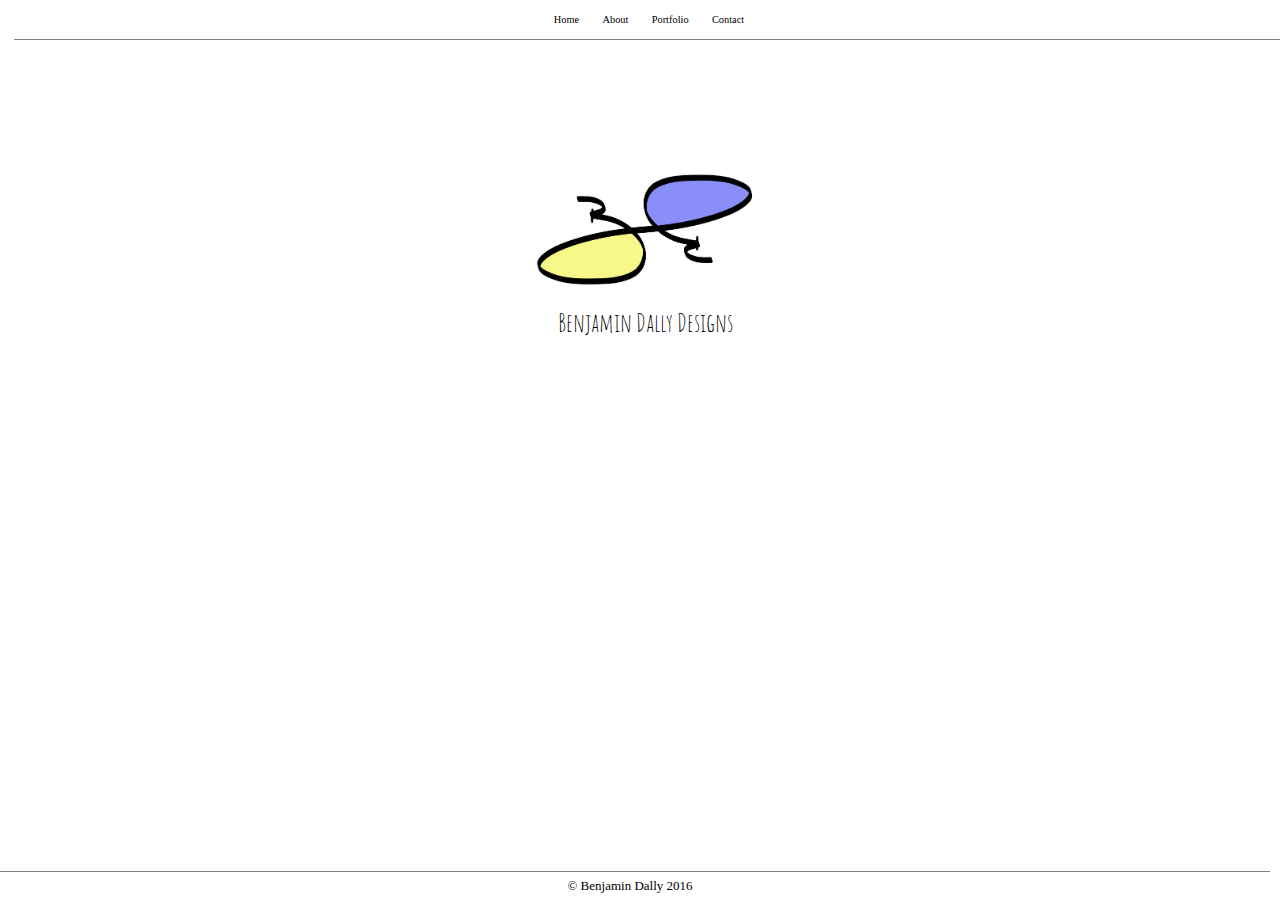
<file: index.html>
<!doctype html>

	<head>
		<title>Index</title>
		<meta charset="utf-8">
		<link rel="stylesheet" type="text/css" href="	./assets/css/reset.css">
		<link rel="stylesheet" type="text/css" href="./assets/css/portfolio.css">
		<link href="https://fonts.googleapis.com/css?family=Amatic+SC" rel="stylesheet"> 
		<link rel="apple-touch-icon" sizes="180x180" href="./assets/images/apple-touch-icon.png">
		<link rel="icon" type="image/png" sizes="32x32" href="./assets/images/favicon-32x32.png">
		<link rel="icon" type="image/png" sizes="16x16" href="./assets/images/favicon-16x16.png">
		<link rel="manifest" href="./assets/images/manifest.json">
<meta name="theme-color" content="#ffffff">


	</head>

<body>
		<nav> <!-- top nav -->
			<ul> 
				<li><a class="nav_list" href="index.html" target="_self">Home</a></li>
				<li><a class="nav_list" href="about.html" target="_self">About</a></li>
				<li><a class="nav_list" href="portfolio.html" target="_self">Portfolio</a></li>
				<li><a class="nav_list" href="contact.html" target="_self">Contact</a></li>
			</ul>
		</nav>
	<div id="spacer">
		&nbsp;
	</div>
	<div id="allcontent">
		<br>
		<img id="logo" src="./assets/images/logo.png" alt="">
		<h1 id="my_name">Benjamin Dally Designs</h1>
	</div>
	<footer> <!-- sticky footer -->
		<a href="contact.html" target="_self"><p>&copy; Benjamin Dally 2016</p></a>
	</footer>
</body>
</file>
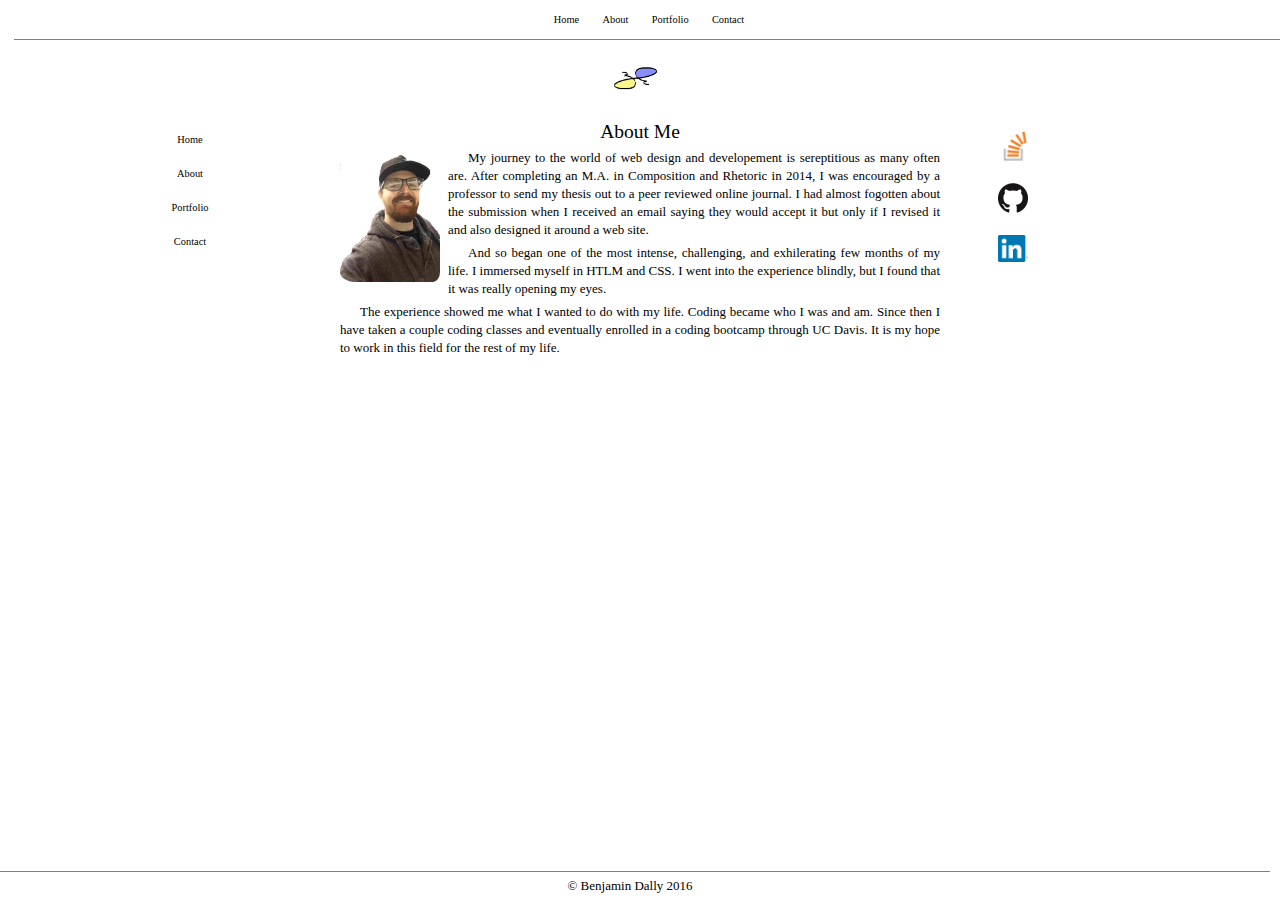
<file: about.html>
<!DOCTYPE html>

	<head>
		<title>About: Benjamin Dally</title>
		<meta charset="utf-8">
		<link rel="stylesheet" type="text/css" href="	./assets/css/reset.css">
		<link rel="stylesheet" type="text/css" href="./assets/css/portfolio.css">
		<link rel="apple-touch-icon" sizes="180x180" href="./assets/images/apple-touch-icon.png">
		<link rel="icon" type="image/png" sizes="32x32" href="./assets/images/favicon-32x32.png">
		<link rel="icon" type="image/png" sizes="16x16" href="./assets/images/favicon-16x16.png">
		<link rel="manifest" href="./assets/images/manifest.json">
	</head>

<body>

		<nav> <!-- top nav -->
			<ul> 
				<li><a class="nav_list" href="index.html" target="_self">Home</a></li>
				<li><a class="nav_list" href="about.html" target="_self">About</a></li>
				<li><a class="nav_list" href="portfolio.html" target="_self">Portfolio</a></li>
				<li><a class="nav_list" href="contact.html" target="_self">Contact</a></li>
			</ul>
		</nav>
	<div id="allcontent">
		<br>
		<div id="spacer">
		&nbsp;
		</div>
		<header>	<!-- top header around logo -->
			<div id="emblembox">
			<a href="index.html" target="_self"><img id="emblem" src="./assets/images/logo.png" alt="Benjamin Dally Web Designer Portfolio" title="Home"></a>
			</div>
		</header>
		<aside> <!-- right aside with twitter/github/linkedin -->
			<ul>
				<li><a href="https://stackoverflow.com/users/8033800/benjamin-d" target=
"_blank"><img class="follow" src="./assets/images/stackoverflow.png" alt="Benjamin Dally Stackoverflow Logo" title="Check out my Stackoverflow Page"></a></li>
				<li><a href="https://github.com/benjamindally" target="_blank"><img class="follow" src="./assets/images/github.png" alt="Benjamin Dally Github Logo" title="Connect with me on Github"></a></li>
				<li><a href="https://www.linkedin.com/in/dallybenjamin/" target="_blank"><img class="follow" src="./assets/images/linkedin.png" alt="Benjamin Dally Linkedin Logo" title="Follow me on Linkedin"></a></li>
			</ul>
		</aside>
		<div id="leftnav"> <!-- nav to left of main content -->
			<ul> 
				<li><a class="nav_list" href="index.html" target="_self">Home</a></li>
				<li><a class="nav_list" href="about.html" target="_self">About</a></li>
				<li><a class="nav_list" href="portfolio.html" target="_self">Portfolio</a></li>
				<li><a class="nav_list" href="contact.html" target="_self">Contact</a></li>
			</ul>
		</div>
		<section id="main"> <!-- main content -->
			<h2>About Me</h2>
			<img id="selfie" alt="Picture of Benjamin Dally" title="Benjamin Dally: Web Developer" src="./assets/images/selfie.png"> 
			<p>My journey to the world of web design and developement is sereptitious as many often are. After completing an M.A. in Composition and Rhetoric in 2014, I was encouraged by a professor to send my thesis out to a peer reviewed online journal. I had almost fogotten about the submission when I received an email saying they would accept it but only if I revised it and also designed it around a web site.</p>
		
			<p>And so began one of the most intense, challenging, and exhilerating few months of my life. I immersed myself in HTLM and CSS. I went into the experience blindly, but I found that it was really opening my eyes.</p>

			<p>The experience showed me what I wanted to do with my life. Coding became who I was and am. Since then I have taken a couple coding classes and eventually enrolled in a coding bootcamp through UC Davis. It is my hope to work in this field for the rest of my life.
		</section>
	</div>
	<footer> <!-- sticky footer -->
		<a href="contact.html" target="_self"><p>&copy; Benjamin Dally 2016</p></a>
	</footer>
</body>
</file>
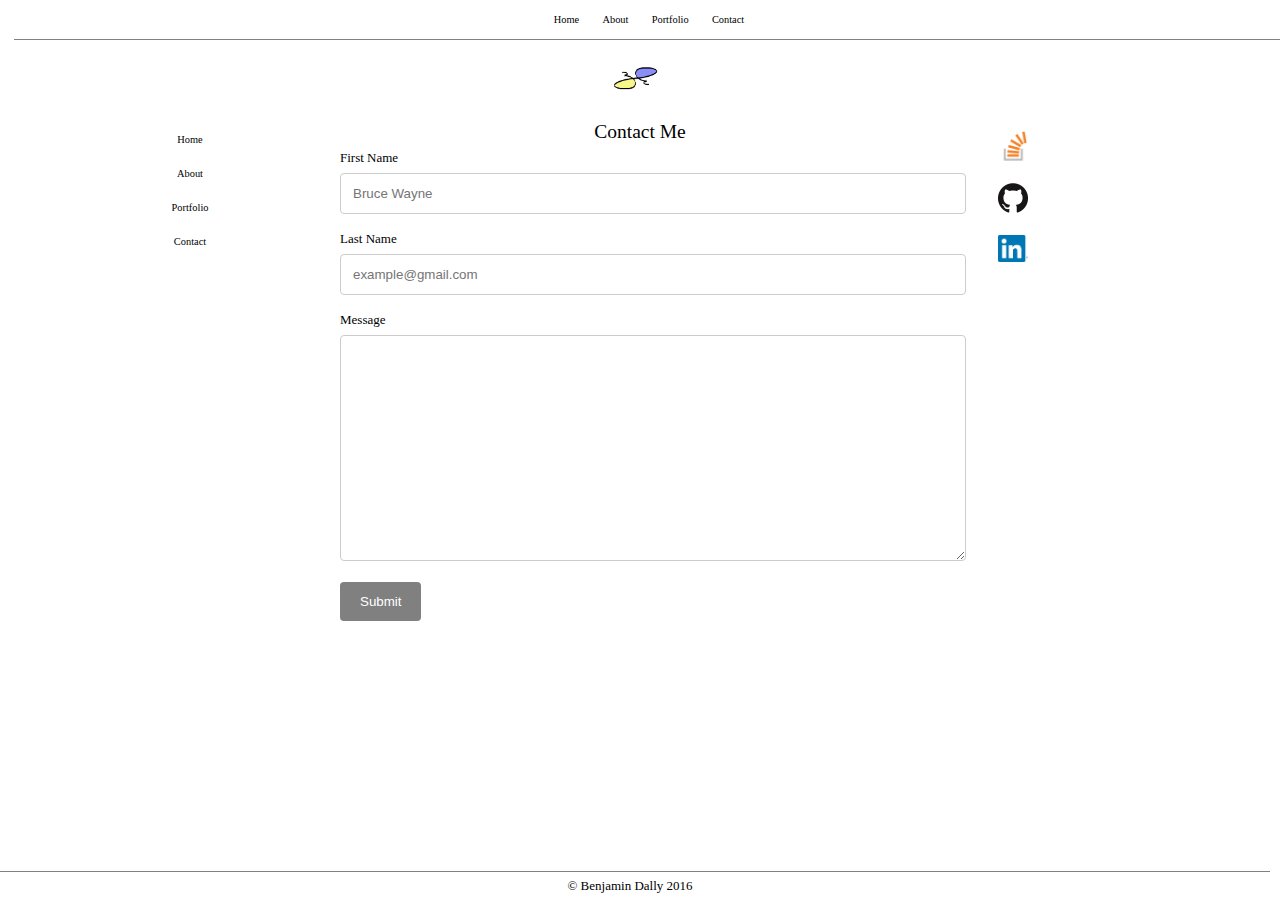
<file: contact.html>
<!DOCTYPE html>

	<head>
		<title>Contact: Benjamin Dally</title>
		<meta charset="utf-8">
		<link rel="stylesheet" type="text/css" href="	./assets/css/reset.css">
		<link rel="stylesheet" type="text/css" href="./assets/css/portfolio.css">
		<link rel="apple-touch-icon" sizes="180x180" href="./assets/images/apple-touch-icon.png">
		<link rel="icon" type="image/png" sizes="32x32" href="./assets/images/favicon-32x32.png">
		<link rel="icon" type="image/png" sizes="16x16" href="./assets/images/favicon-16x16.png">
		<link rel="manifest" href="./assets/images/manifest.json">
	</head>

<body>

		<nav> <!-- top nav -->
			<ul>
				<li><a class="nav_list" href="index.html" target="_self">Home</a></li>
				<li><a class="nav_list" href="about.html" target="_self">About</a></li>
				<li><a class="nav_list" href="portfolio.html" target="_self">Portfolio</a></li>
				<li><a class="nav_list" href="contact.html" target="_self">Contact</a></li>
			</ul>
		</nav>
	<div id="allcontent">
		<br>
		<div id="spacer">
		&nbsp;
		</div>
		<header> <!-- top header around logo -->
			<div id="emblembox">
			<a href="index.html" target="_self"><img id="emblem" src="./assets/images/logo.png" alt="Benjamin Dally Web Designer Portfolio" title="Home"></a>
			</div>
		</header>
		<aside> <!-- right aside with twitter/github/linkedin -->
			<ul>
				<li><a href="https://stackoverflow.com/users/8033800/benjamin-d" target=
"_blank"><img class="follow" src="./assets/images/stackoverflow.png" alt="Benjamin Dally Stackoverflow Logo" title="Check out my Stackoverflow Page"></a></li>
				<li><a href="https://github.com/benjamindally" target="_blank"><img class="follow" src="./assets/images/github.png" alt="Benjamin Dally Github Logo" title="Connect with me on Github"></a></li>
				<li><a href="https://www.linkedin.com/in/dallybenjamin/" target="_blank"><img class="follow" src="./assets/images/linkedin.png" alt="Benjamin Dally Linkedin Logo" title="Follow me on Linkedin"></a></li>
			</ul>
		</aside>
		<div id="leftnav"> <!-- nav to left of main content -->
			<ul>
				<li><a class="nav_list" href="index.html" target="_self">Home</a></li>
				<li><a class="nav_list" href="about.html" target="_self">About</a></li>
				<li><a class="nav_list" href="portfolio.html" target="_self">Portfolio</a></li>
				<li><a class="nav_list" href="contact.html" target="_self">Contact</a></li>
			</ul>
		</div>
		<section id="main"> <!-- main content -->
			<h2>Contact Me</h2>
			<div id="contact_form">
				<form action="#">
					<label class="form_labels" for="fname">First&nbsp;Name</label>
					<input type="text" id="fname" name="firstname" placeholder="Bruce Wayne">
					 <label for="lname">Last Name</label>
   				 <input type="text" id="lname" name="lastname" placeholder="example@gmail.com">
    				<label for="message">Message</label>
   				 <textarea id="message" name="message" placeholder="" style="height:200px"></textarea>
   				 <input type="submit" value="Submit">
				</form>
			</div>
		</section>
	</div>
	<footer> <!-- sticky footer -->
		<a href="contact.html" target="_self"><p>&copy; Benjamin Dally 2016</p></a>
	</footer>
</body>
</file>
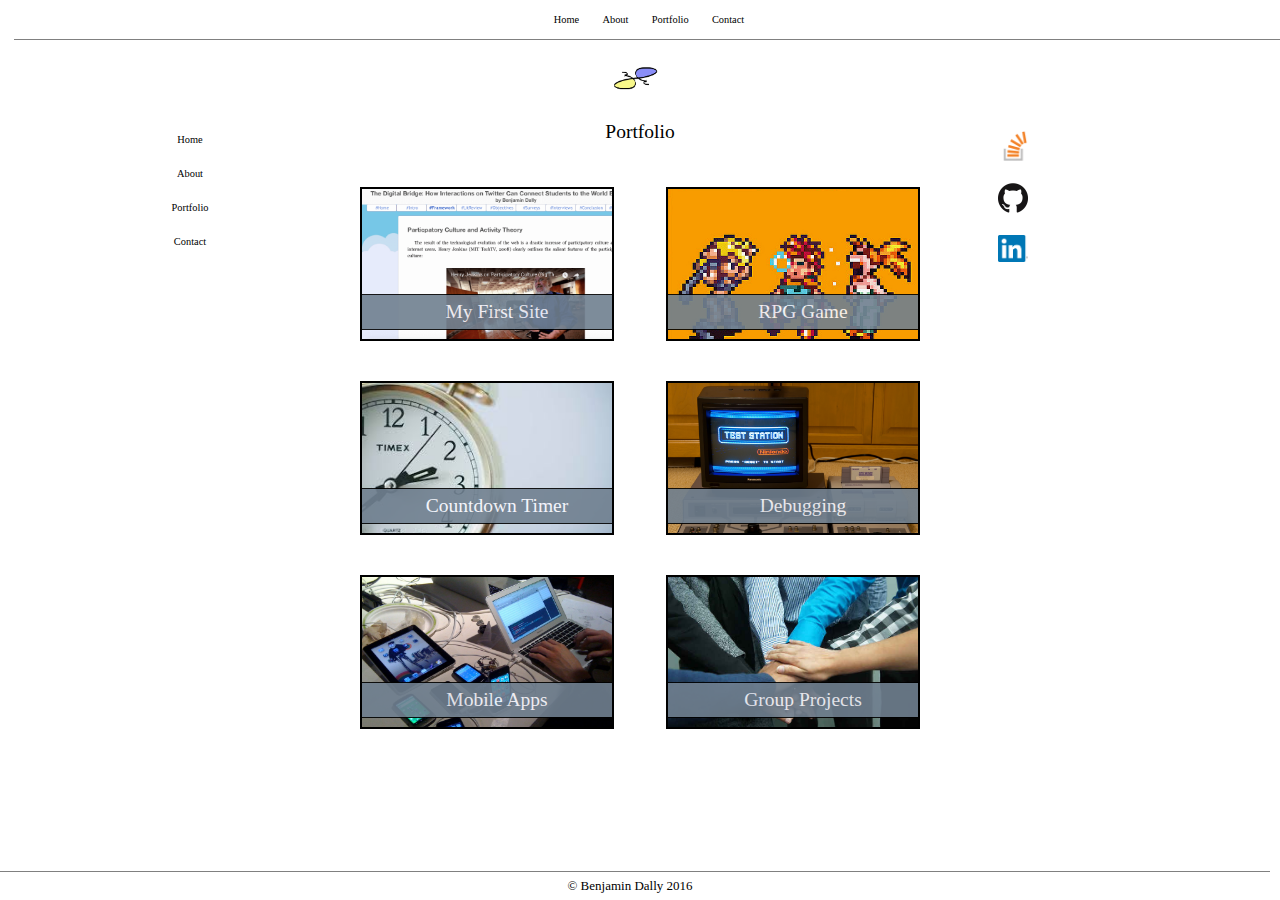
<file: portfolio.html>
<!DOCTYPE html>

	<head>
		<title>Portfolio: Benjamin Dally</title>
		<meta charset="utf-8">
		<link rel="stylesheet" type="text/css" href="	./assets/css/reset.css">
		<link rel="stylesheet" type="text/css" href="./assets/css/portfolio.css">
		<link rel="apple-touch-icon" sizes="180x180" href="./assets/images/apple-touch-icon.png">
		<link rel="icon" type="image/png" sizes="32x32" href="./assets/images/favicon-32x32.png">
		<link rel="icon" type="image/png" sizes="16x16" href="./assets/images/favicon-16x16.png">
		<link rel="manifest" href="./assets/images/manifest.json">
	</head>

<body>

		<nav> <!-- top nav -->
			<ul> 
				<li><a class="nav_list" href="index.html" target="_self">Home</a></li>
				<li><a class="nav_list" href="about.html" target="_self">About</a></li>
				<li><a class="nav_list" href="portfolio.html" target="_self">Portfolio</a></li>
				<li><a class="nav_list" href="contact.html" target="_self">Contact</a></li>
			</ul>
		</nav>
	<div id="allcontent">
		<br>
		<div id="spacer">
		&nbsp;
		</div>
		<header> <!-- top header around logo -->
			<div id="emblembox">
			<a href="index.html" target="_self"><img id="emblem" src="./assets/images/logo.png" alt="Benjamin Dally Web Designer Portfolio" title="Home"></a>
			</div>
		</header>
		<aside> <!-- right aside with twitter/github/linkedin -->
			<ul>
				<li><a href="https://stackoverflow.com/users/8033800/benjamin-d" target=
"_blank"><img class="follow" src="./assets/images/stackoverflow.png" alt="Benjamin Dally Stackoverflow Logo" title="Check out my Stackoverflow Page"></a></li>
				<li><a href="https://github.com/benjamindally" target="_blank"><img class="follow" src="./assets/images/github.png" alt="Benjamin Dally Github Logo" title="Connect with me on Github"></a></li>
				<li><a href="https://www.linkedin.com/in/dallybenjamin/" target="_blank"><img class="follow" src="./assets/images/linkedin.png" alt="Benjamin Dally Linkedin Logo" title="Follow me on Linkedin"></a></li>
			</ul>
		</aside>
		<div id="leftnav"> <!-- nav to left of main content -->
			<ul> 
				<li><a class="nav_list" href="index.html" target="_self">Home</a></li>
				<li><a class="nav_list" href="about.html" target="_self">About</a></li>
				<li><a class="nav_list" href="portfolio.html" target="_self">Portfolio</a></li>
				<li><a class="nav_list" href="contact.html" target="_self">Contact</a></li>
			</ul>
		</div>
		<section id="main"> <!-- main content -->
			<h2>Portfolio</h2>
			<br>
			<div id="portfolio_thumbnails">
				<a href="#" target="_blank">
					<div class="project_photos" id="box_1">
						<p class="project_spans">My First Site</p>
					</div>
				</a>
				<a href="#" target="_blank">
					<div class="project_photos" id="box_2">
						<p class="project_spans">RPG Game</p>
					</div>
				</a>
				<a href="#" target="_blank">
					<div class="project_photos" id="box_3">
						<p class="project_spans">Countdown Timer</p>
						</div>
				</a>
				<a href="#" target="_blank">
					<div class="project_photos" id="box_4">
						<p class="project_spans">Debugging</p>
					</div>
				</a>
				<a href="#" target="_blank">
					<div class="project_photos" id="box_5">
						<p class="project_spans">Mobile Apps</p>
					</div>
				</a>
				<a href="#" target="_blank">			
					<div class="project_photos" id="box_6">
						<p class="project_spans">Group Projects</p>
					</div>
				</a>
			</div>
		</section>
	</div>
	<br>
	<footer> <!-- sticky footer -->
		<a href="contact.html" target="_self"><p>&copy; Benjamin Dally 2016</p></a>
	</footer>
</body>
</file>
<file: assets/css/portfolio.css>
html{ /*makes it so the scrollbar doesn't move content*/
	overflow-y: scroll; 
}

html, body{ /*creates height for sticky footer*/
	height: 100%; 
}

body{ 
	font-family: Tahoma, Verdana, san-serif;
	font-size: small;
	margin: 0px;
	box-sizing: border-box;
	display: flex;
	flex-direction: column;
	line-height: 18px;
}

#allcontent{ /*affects all content and creates overall container for it*/
	width: 1100px;
	margin-left: auto;
	margin-right: auto;
	flex: 1 0 auto;
}

header{
	height: 60px;
	width: 100%;
}

#emblembox{ /*small box around logo above content on all pages*/
	margin: 15px auto 0px auto;
	width: 60px;
}

#emblem{ /*small logo above all content*/
	width: 100%
}

a{ /*removes default color and underline*/
	text-decoration: none;
	color: #000;
} 

a:hover{ /*changes color when hovered over*/
	color: #CCC;
}

a:visited{ /*changes color of visited links*/
	color: darkgray;
}

ul{ /*removes bullets on list*/
	list-style-type: none;
}

nav{ 
	border-bottom: 1px solid gray;
	position: fixed;
	padding: 10px;
	width: 100%;
	background: white;
	z-index: 1000;
	left: 14px;
}

nav ul{ 
	text-align: center;
	margin-right: 30px;
}

nav ul li{
	display: inline;
	font-size: 80%;
	padding: 10px;
}

#spacer{ /*spacer to allow for position fixed header to not overlay */
	height: 30px;
}

#leftnav{ /*left navigation panel*/
	float: left;
	width: 200px;
	height: 200px;
	margin-right: 20px;
}

#leftnav ul{
	text-align: center;
}

#leftnav ul li{
	padding: 8px;
	font-size: 80%;
}

#main { /*content inbetween leftnav panel and aside*/
	width: 600px;
	margin-left: auto;
	margin-right: auto;
	text-align: justify;
	margin-bottom: 160px;

}

#main h2{
	font-size: 150%;
	text-align: center;
	margin-bottom: 8px;
}

#main p{
	font-weight: normal;
	text-indent: 20px;
	margin-bottom: 5px;
}

#logo{ /*splash page logo*/
	width: 300px;
	margin: 30px auto 60px auto;
	display: block;
	position: relative;
	left: 27px;
	top: 75px;

}

#my_name{ /*splash page name*/
	text-align: center;
	margin-bottom: 250px;
	margin-left: 10px;
	font-weight: normal;
	font-family: 'Amatic SC', cursive;
	font-size: 200%;
}


aside{ /*aside to right of main content*/
	float: right;
	width:200px;
	height: 200px;
	margin-left: 20px;
}

aside ul li{
	padding: 8px;
	font-size: 80%;
}

.follow{ /*small icons for links to twitter, github, etc*/
	width: 30px;
}

footer{
	clear: both;
	border-top: 1px solid gray;
	position: relative;
	right: 10px;
	padding: 5px 0px 5px 0px;
}

footer p{
	text-align: center;
}

#selfie{ /*selfie on about page*/
	float: left;
	width: 100px;
	padding-right: 8px;
	padding-bottom: 5px;
	border-radius: 15px;
}

#portfolio_thumbnails{
	margin-bottom: 200px;
}
.project_photos{ /*small portfolio project pictures*/
	height: 150px;
	width: 250px;
	border: 2px solid black;
	margin: 20px;
}

#box_1{ /*my first website*/
	position: relative;
	float: left;
	background-image: url('../images/firstsite.png');
	background-size: cover;
}
#box_2{ /*rpg game*/
	float: right;
	background-image: url('../images/chrono_trigger_pixel_art.png');
	background-size: cover;
}

#box_3{ /*countdown timer*/
	position: relative;
	float: left;
	background-image: url('../images/countdown.jpg');
	background-size: cover;
}

#box_4{ /*debugging*/
	position: relative;
	float: right;
	background-image: url('../images/debugging.jpg');
	background-size: cover;
}

#box_5{ /*mobile apps*/
	position: relative;
	float: left;
	background-image: url('../images/mobile.jpg');
	background-size: cover;
}

#box_6{ /*group projects*/
	position: relative;
	float: right;
	background-image: url('../images/teamwork.jpg');
	background-size: cover;
}

.project_spans{ /*title/caption on portfolio project pics*/
	background: #708090;
	text-align: center;
	margin-top: 105px;
	color: ghostwhite;
	font-size: 150%;
	padding: 8px 0px 8px 0px;
	opacity: .9;
	border-top: 1px solid black;
	border-bottom: 1px solid black;
}

#contact_form {
	text-align: left;
}

input[type=text], select, textarea {
    width: 100%;
    padding: 12px;
    border: 1px solid #ccc;
    border-radius: 4px;
    margin-top: 6px;
    margin-bottom: 16px;
    resize: vertical;
}

input[type=submit] {
    background-color: gray;
    color: white;
    padding: 12px 20px;
    border: none;
    border-radius: 4px;
    cursor: pointer;
}

input[type=submit]:hover {
    background-color: lightgray;
}
</file>
